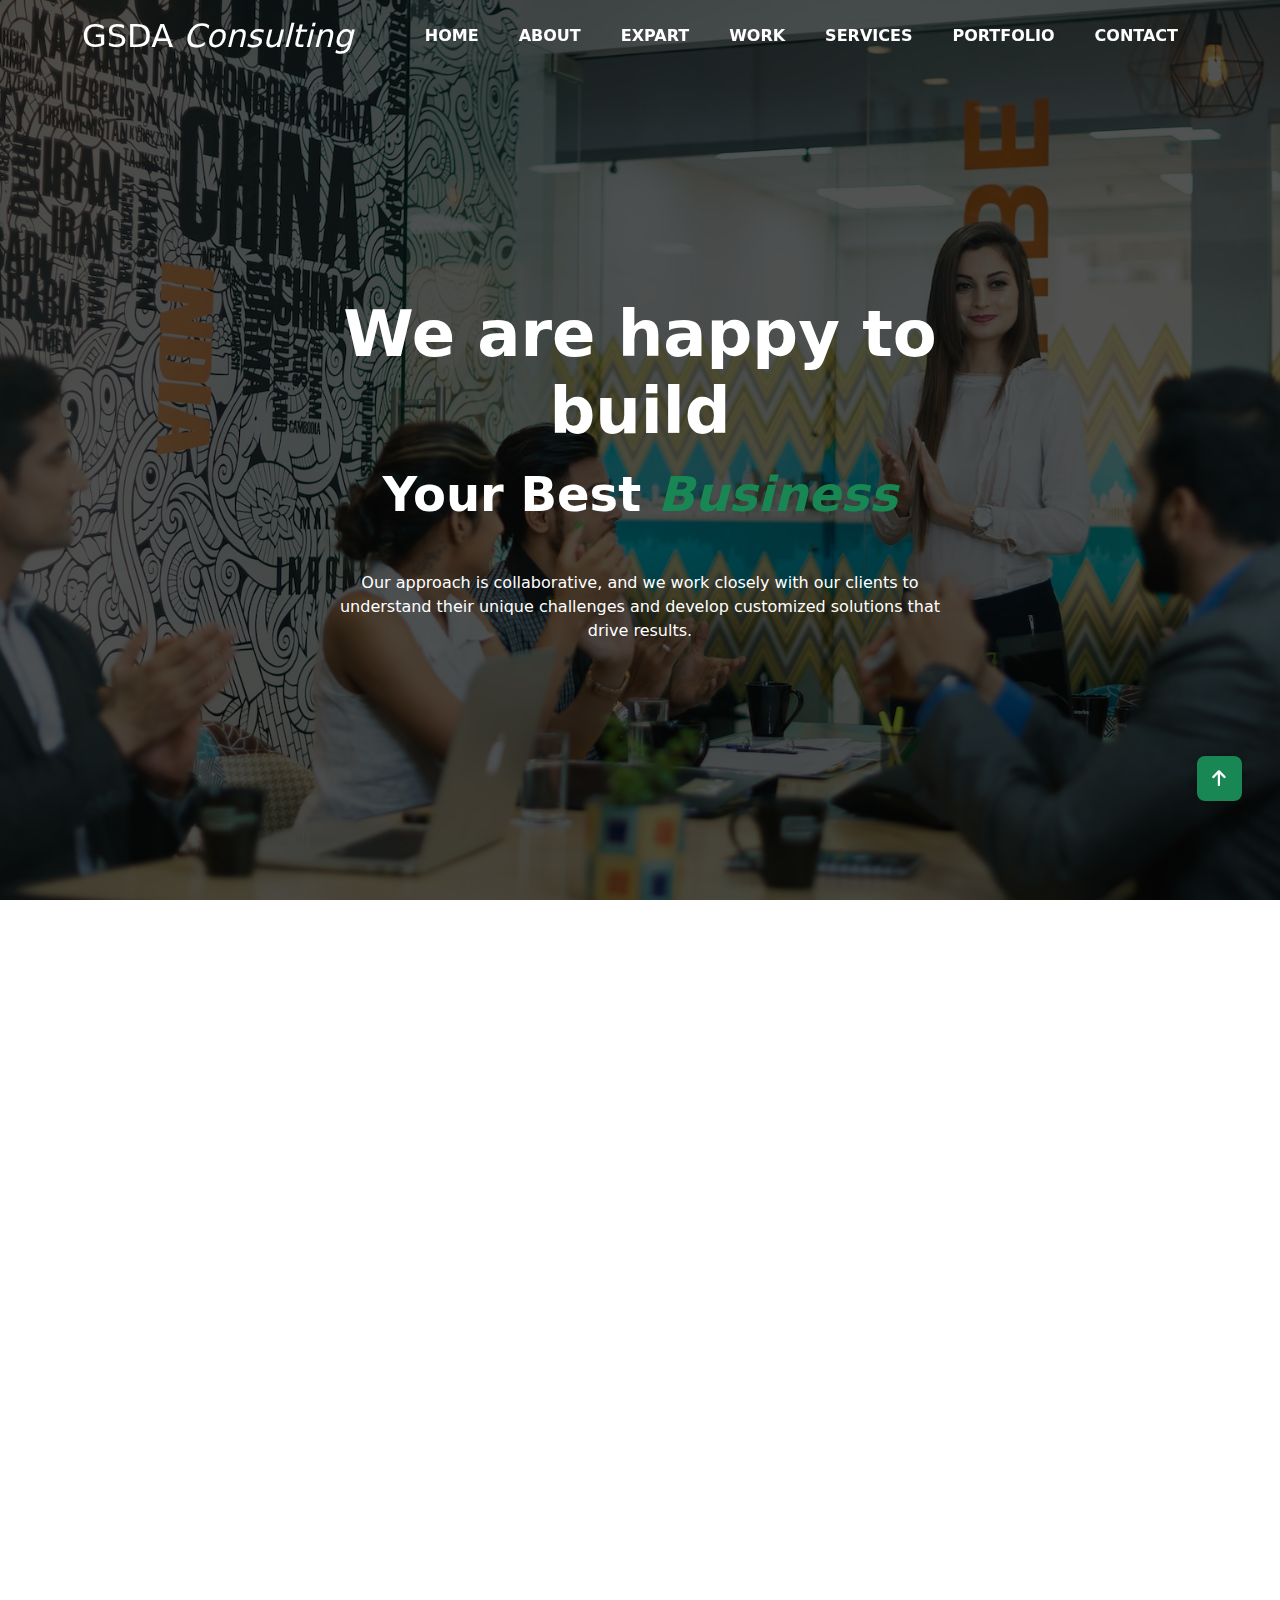
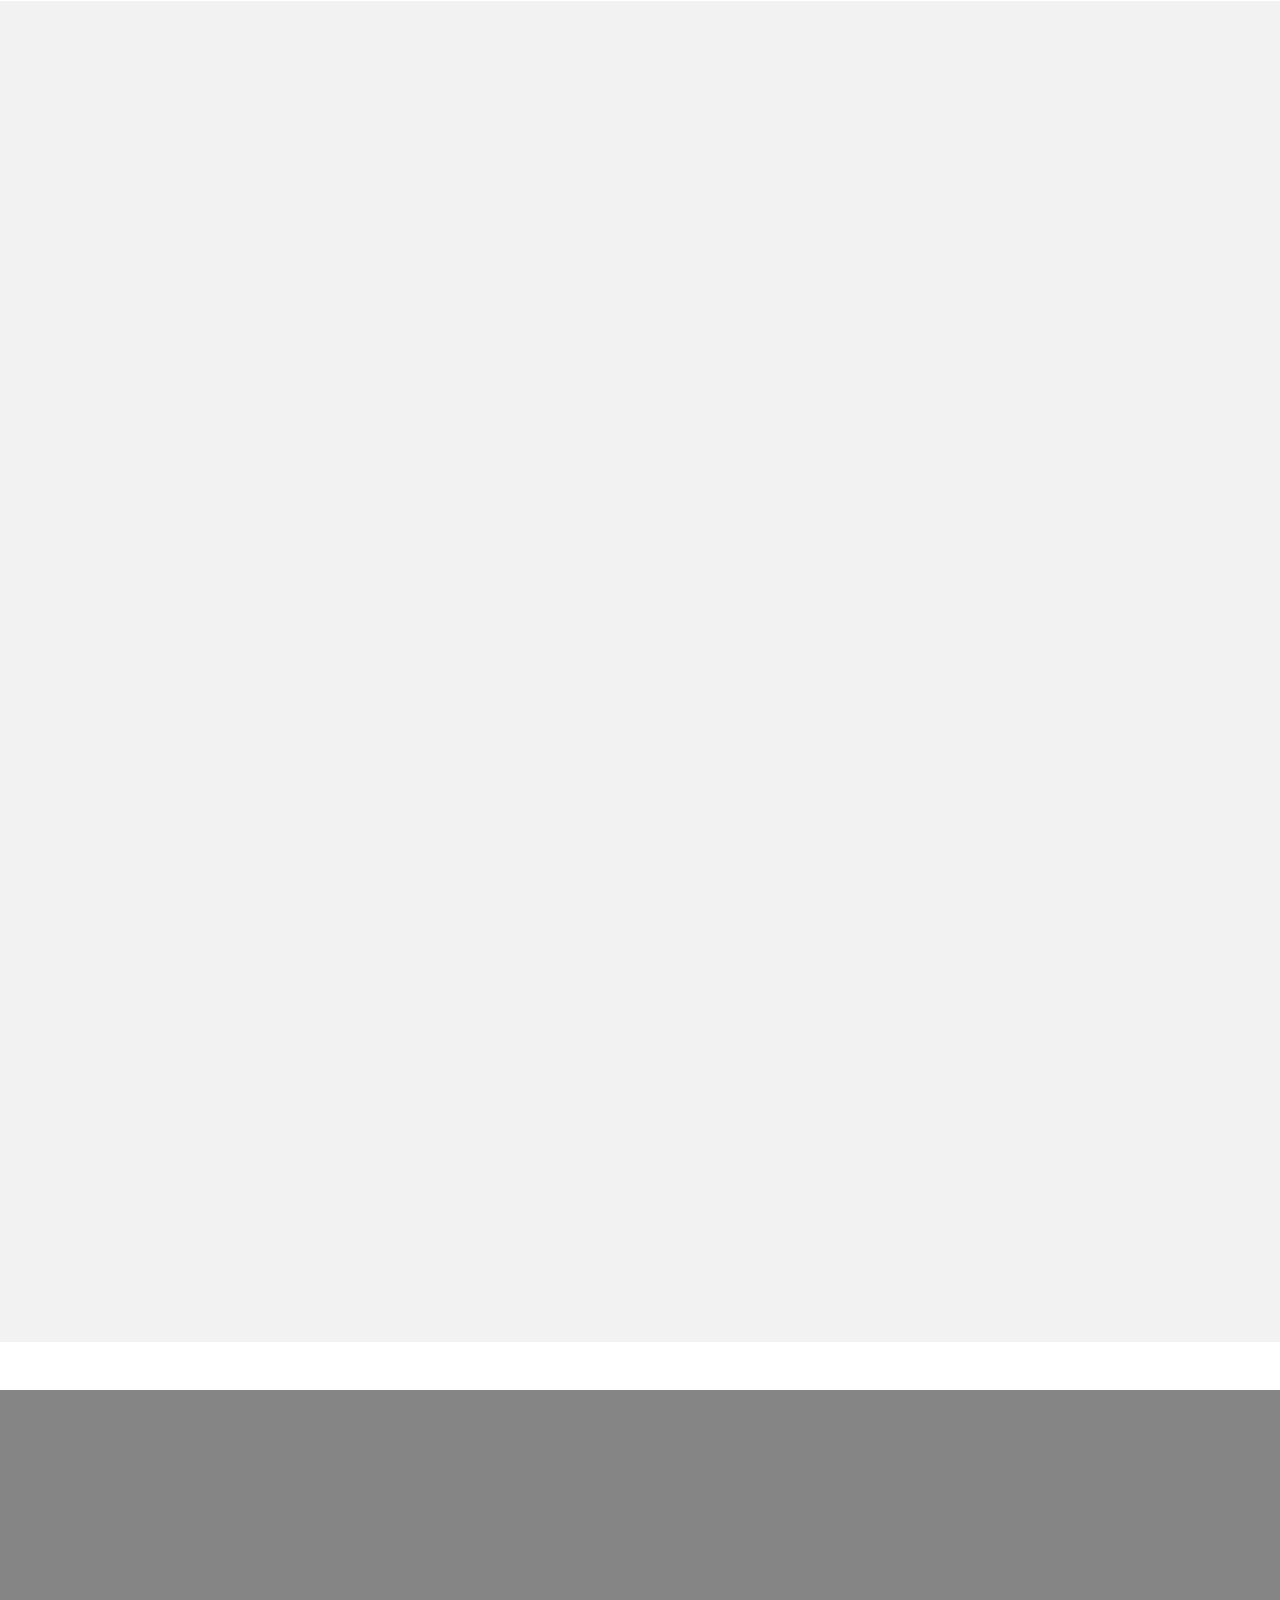
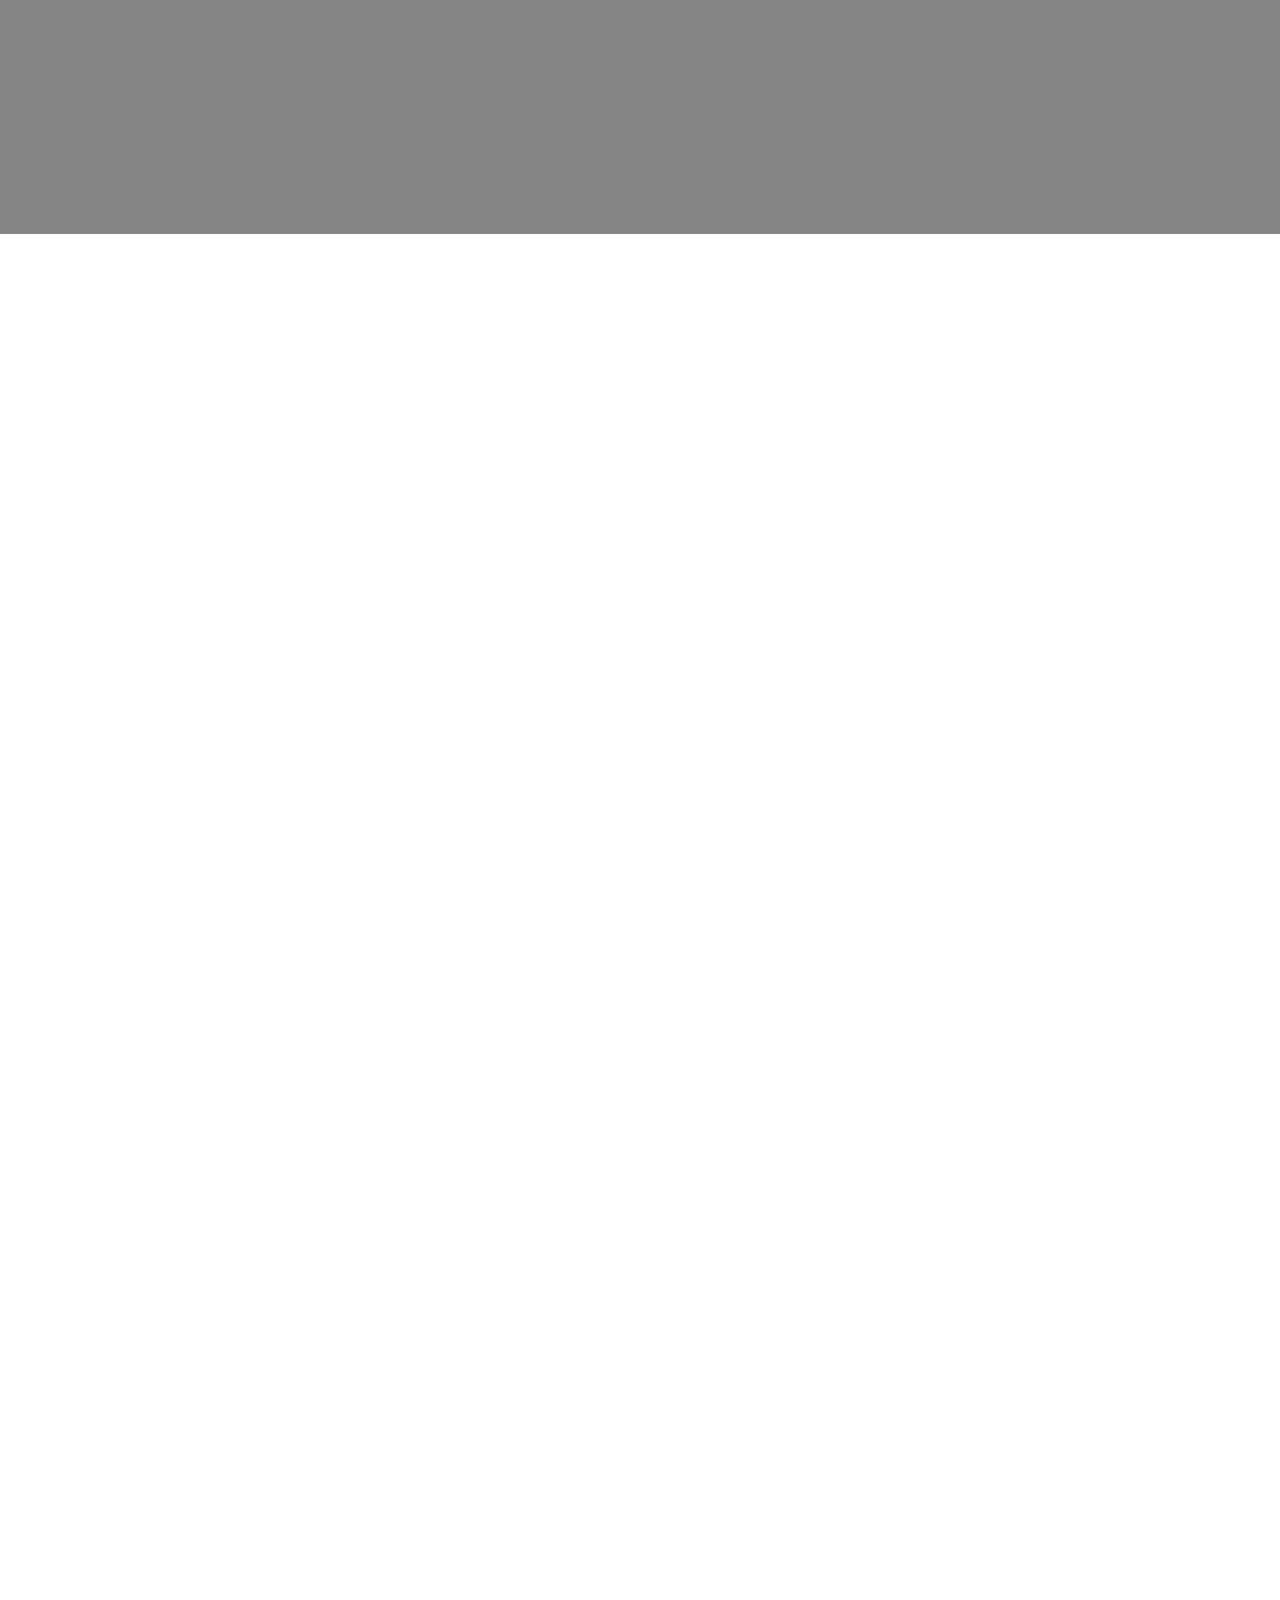
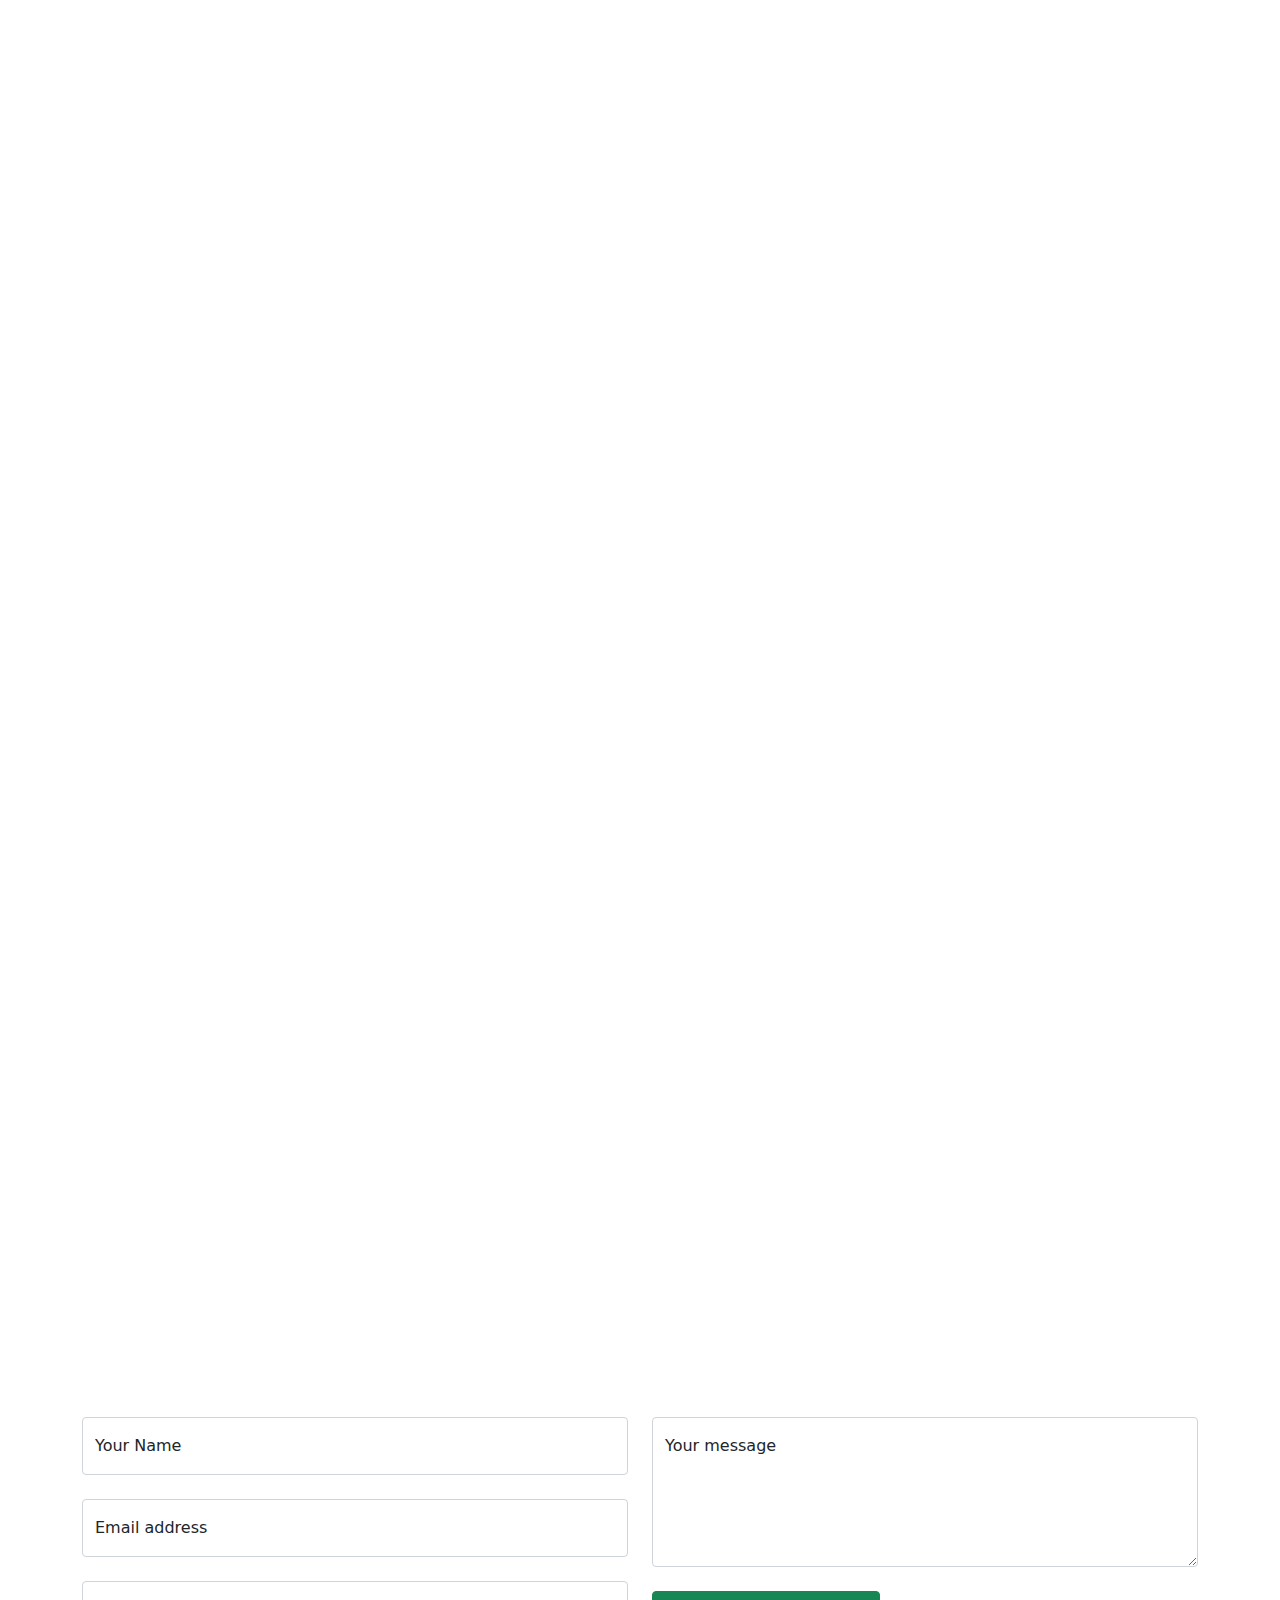
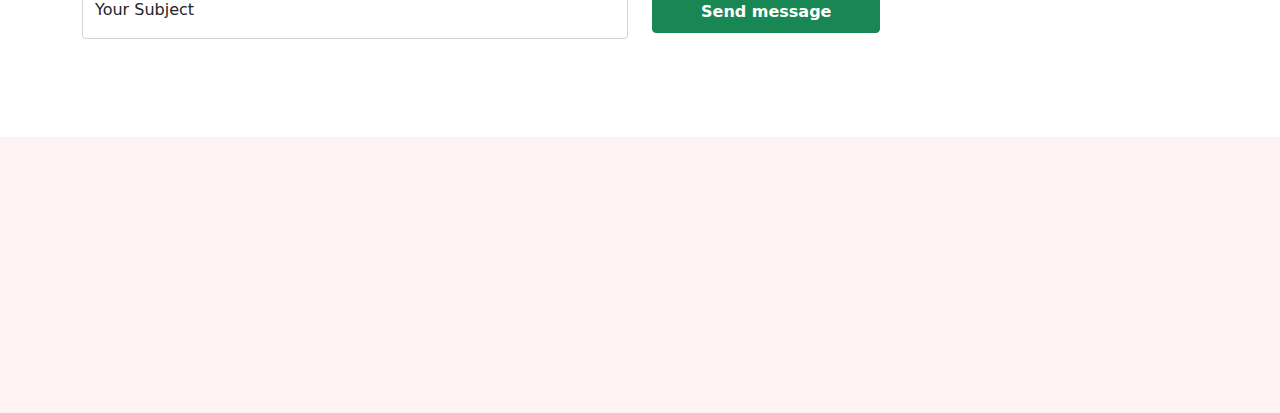
<file: index.html>
<!doctype html>
<html lang="en">

<head>
    <meta charset="utf-8">
    <meta name="viewport" content="width=device-width, initial-scale=1">
    <title>GSDA Consulting - Accueil</title>
    <link rel="icon" href="images/About.jpg">
    <link rel="stylesheet" href="https://cdnjs.cloudflare.com/ajax/libs/font-awesome/6.2.0/css/all.min.css">
    <link href="https://unpkg.com/aos@2.3.1/dist/aos.css" rel="stylesheet">
    <link rel="stylesheet" href="css/funchy.css">
    <link rel="stylesheet" href="css/bootstrap.min.css">
    <link rel="stylesheet" href="css/style.css">
</head>

<body>
    <!-- nav area start -->
    <nav class="navbar nav navbar-expand-lg fixed">
        <div class="container">
            <a class="navbar-brand" href="#">
                <span class="h2 ">GSDA <i class="h2">Consulting</i></span>
            </a> 
            <button class="navbar-toggler" type="button" data-bs-toggle="collapse" data-bs-target="#navbarSupportedContent" aria-controls="navbarSupportedContent" aria-expanded="false" aria-label="Toggle navigation">
                <span class=""> <i class="fa-solid fa-bars"></i> </span>
            </button>
            <div class="collapse navbar-collapse my-2" id="navbarSupportedContent">
                <ul class="navbar-nav ms-auto mb-2 mb-auto">
                    <li class="nav-item">
                        <a class="nav-link" href="#home">Home</a>
                    </li>
                    <li class="nav-item">
                        <a class="nav-link" href="./about-us.html">About</a>
                    </li>
                    <li class="nav-item">
                        <a class="nav-link" href="#expart">Expart</a>
                    </li>
                    <li class="nav-item">
                        <a class="nav-link" href="#work">Work</a>
                    </li>
                    <li class="nav-item">
                        <a class="nav-link" href="#">Services</a>
                    </li>
                    <li class="nav-item">
                        <a class="nav-link" href="#portfolio">Portfolio</a>

                    </li>
                    <li class="nav-item">
                        <a class="nav-link" href="#contact">Contact</a>
                    </li>
                </ul>
            </div>
        </div>
    </nav>
    <!-- nav area end -->
     
    <!-- header area start -->
    <section class="header" id="home">
        <div class="container my-5 py-5">
            <div class="row">
                <div class="col-lg-7 mx-auto text-center">
                    <div data-aos="zoom-in">
                        <p class="display-3 fw-bold text-white"> We are happy to build  </p>
                        <p class="display-5 fw-bold text-white"> Your Best <i class="text-success">Business</i></p>
                    </div>
                    <p class="text-white my-5">Our approach is collaborative, and we work closely with our clients to understand their unique challenges and develop customized solutions that drive results. </p>
                    
                </div>
            </div>
        </div>
    </section>
    <!-- header area end -->
   
    <!-- about area start -->
    <section class="about" id="about">
        <div class="container my-5 py-5 ">
            <div class="row">
                <div class="col-lg-6 text-start">
                    <div data-aos="flip-left" data-aos-easing="ease-out-cubic" data-aos-duration="2000">
                       
                        <p class="h1 text-center">ABOUT US</p>
                        <hr class="hr-one">
                      
                        <p class="lh-lg mt-4">GSDA is a consulting firm dedicated to helping businesses and organizations succeed. 
                        </p>
                        <p class="lh-lg mt-4">Our team of experts brings a wealth of experience and knowledge in a variety of fields, including contracting, legal services, agriculture, digital transformation, and shipping.</p>
                        <p class="lh-lg mt-4">We are committed to delivering high-quality consulting services that are tailored to the specific needs and goals of our clients.</p>
                        
                        
                        
                         <a href="./about-us.html"><p class="h3 fw-bold btn btn-success btn-one px-5 py-2 my-5">Read More</p></a>
                    </div>
                </div>
                <div class="col-lg-6 text-center">
                    <div data-aos="flip-left">
                        <img src="images/About.jpg" class="img-fluid rounded " alt="">
                    </div>
                </div>
            </div>
        </div>
    </section>
    <!-- about area end -->
    <!-- blog area start -->
    <section class="blog" id="expart">
        <div class="container my-5 py-5">
            <div class="row my-5">
                <div class="col-lg-6 mx-auto text-center">
                    <div data-aos="zoom-in">
                        <p class="h1">OUR EXPART TEAM</p>
                        <hr class="hr-one m-0 mx-auto">
                        <p class="my-3">We have a team of highly skilled and experienced consultants who specialize in a variety of fields : </p>
                    </div>
                </div>
            </div>
            <div class="row g-5">
                <div class="col-lg-4">
                    <div data-aos="fade-right">
                        <div class="t-card text-center">
                            <div class="img-box">
                                <img src="images/blog1.jpg" class="img-fluid" alt="">
                            </div>
                            <p class="my-3 px-3">Legal consulting services provide clients with expert advice and guidance on a wide range of legal issues.  </p>
                            <p class="h3">Legal Consulting</p>
                            <p class="h3 fw-bold btn btn-success btn-one btn-style px-5 py-2 my-4">Read More ></p>
                        </div>
                    </div>
                </div>
                <div class="col-lg-4">
                    <div data-aos="zoom-in">
                        <div class="t-card text-center">
                            <div class="img-box">
                                <img src="images/blog2.jpg" class="img-fluid" alt="">
                            </div>
                            <p class="my-3 px-3">Contracts team is well-versed in drafting and reviewing contracts to ensure they are legally binding and protect our clients' interests.</p>
                            <p class="h3">Contracting</p>
                            <p class="h3 fw-bold btn btn-success btn-one btn-style px-5 py-2 my-4">Read More ></p>
                        </div>
                    </div>
                </div>
                <div class="col-lg-4">
                    <div data-aos="fade-left">
                        <div class="t-card text-center">
                            <div class="img-box">
                                <img src="images/blog3.jpg" class="img-fluid" alt="">
                            </div>
                            <p class="my-3 px-3">griculture research team conducts thorough research and analysis to provide clients with valuable insights</p>
                            <p class="h3">Agriculture Research</p>
                            <p class="h3 fw-bold btn btn-success btn-one btn-style px-5 py-2 my-4">Read More ></p>
                        </div>
                    </div>
                </div>

                <div class="col-lg-4">
                    <div data-aos="fade-right">
                        <div class="t-card text-center">
                            <div class="img-box">
                                <img src="images/blog4.jpg" class="img-fluid" alt="">
                            </div>
                            <p class="my-3 px-3">Data visualization team uses cutting-edge technology to create visually appealing and easy-to-understand data reports, making it easier for clients</p>
                            <p class="h3">DataVisualization</p>
                            <p class="h3 fw-bold btn btn-success btn-one btn-style px-5 py-2 my-4">Read More ></p>
                        </div>
                    </div>
                </div>

            </div>
        </div>
    </section>
    <!-- blog area end -->


    <!-- servise area start -->
    <section class="servise py-4">
        <div class="container my-5 py-5">
            <div data-aos="zoom-in">
                <div class="row">

                    <div class="col-lg-3 text-center">
                        <div class="border-one">
                            <p class="h4 text-white fw-bold">Cases Completed </p>
                            <p class="h1 text-white">90 <span class="text-success fw-bold">%</span></p>
                        </div>
                    </div>
                    <div class="col-lg-3 text-center">
                        <div class="border-one">
                            <p class="h4 text-white fw-bold">Consultants</p>
                            <p class="h1 text-white">49 <span class="text-success fw-bold">%</span></p>
                        </div>
                    </div>
                    <div class="col-lg-3 text-center">
                        <div class="border-one">
                            <p class="h4 text-white fw-bold">Awards Winning </p>
                            <p class="h1 text-white">70 <span class="text-success fw-bold">%</span></p>
                        </div>
                    </div>
                    <div class="col-lg-3 text-center">
                        <div class="border-one">
                            <p class="h4 text-white fw-bold">Satisfied Customers </p>
                            <p class="h1 text-white">25 <span class="text-success fw-bold">%</span></p>
                        </div>
                    </div>
                </div>
            </div>
        </div>
    </section>
    <section class="servises" id="services">
        <div class="container my-5 py-5">
            <div class="row">
                <div class="col-lg-8 text-center mx-auto">
                    <div data-aos="zoom-in">
                        
                        <p class="h1">OUR SERVISES</p>
                        <hr class="hr-one m-0 mx-auto">
                        <p class="my-3"> Our team of experienced consultants is dedicated to providing personalized and professional service to each of our clients, proven track record of delivering successful results for our clients .</p>
                    </div>
                </div>
            </div>
            <div class="row my-5">
                <div class="col-lg-6">
                    <div data-aos="zoom-in-left">
                        <img src="images/funchy4.jpg" class="img-fluid rounded shadow-lg" alt="">
                    </div>
                </div>
                <div class="col-lg-6 px-5">
                    <div data-aos="zoom-in">
                        <p class="h3 my-5 text-success">Legal Consulting</p>
                        <div class="d-flex align-items-center">
                            <div class="flex-shrink-0">
                                <i class="fa-solid icons fa-address-card"></i>
                            </div>
                            <div class="flex-grow-1 ms-3">
                                <p class="h6 text-secondary">Lorem ipsum dolor sit amet, consectetur adipisicing elit. Maxime atque ipsa rem aliquam quasi vitae.</p>
                            </div>
                        </div>
                        <div class="d-flex align-items-center">
                            <div class="flex-shrink-0">
                                <i class="fa-brands icons mt-5 fa-twitter"></i>
                            </div>
                            <div class="flex-grow-1 ms-3">
                                <p class="h6 text-secondary mt-5">Lorem ipsum dolor sit amet, consectetur adipisicing elit. Maxime atque ipsa rem aliquam quasi vitae.</p>
                            </div>
                        </div>
                        <div class="d-flex align-items-center">
                            <div class="flex-shrink-0">
                                <i class="fa-brands icons mt-5 fa-waze"></i>
                            </div>
                            <div class="flex-grow-1 ms-3">
                                <p class="h6 text-secondary mt-5">Lorem ipsum dolor sit amet, consectetur adipisicing elit. Maxime atque ipsa rem aliquam quasi vitae.</p>
                            </div>
                        </div>
                    </div>
                </div>
            </div>
            <div class="row my-5 py-5">
                <div class="col-lg-6 px-5">
                    <div data-aos="zoom-in">
                        <p class="h3 my-5 text-success">Contracting</p>
                        <div class="d-flex align-items-center">
                            <div class="flex-shrink-0">
                                <i class="fa-solid icons fa-address-card"></i>
                            </div>
                            <div class="flex-grow-1 ms-3">
                                <p class="h6 text-secondary">Lorem ipsum dolor sit amet, consectetur adipisicing elit. Maxime atque ipsa rem aliquam quasi vitae.</p>
                            </div>
                        </div>
                        <div class="d-flex align-items-center">
                            <div class="flex-shrink-0">
                                <i class="fa-brands icons mt-5 fa-twitter"></i>
                            </div>
                            <div class="flex-grow-1 ms-3">
                                <p class="h6 text-secondary mt-5">Lorem ipsum dolor sit amet, consectetur adipisicing elit. Maxime atque ipsa rem aliquam quasi vitae.</p>
                            </div>
                        </div>
                        <div class="d-flex align-items-center">
                            <div class="flex-shrink-0">
                                <i class="fa-brands icons mt-5 fa-waze"></i>
                            </div>
                            <div class="flex-grow-1 ms-3">
                                <p class="h6 text-secondary mt-5">Lorem ipsum dolor sit amet, consectetur adipisicing elit. Maxime atque ipsa rem aliquam quasi vitae.</p>
                            </div>
                        </div>
                    </div>
                </div>
                <div class="col-lg-6">
                    <div data-aos="zoom-in-left">
                        <img src="images/Serv-2.jpg" class="img-fluid rounded shadow-lg" alt="">
                    </div>
                </div>
            </div>
            <div class="row mt-5 py-5">
                <div class="col-lg-6">
                    <div data-aos="zoom-in-left">
                        <img src="images/Serv-1.jpg" class="img-fluid rounded shadow-lg" alt="">
                    </div>
                </div>
                <div class="col-lg-6 px-5">
                    <div data-aos="zoom-in">
                        <p class="h3 my-5 text-success">Agriculture Research</p>
                        <div class="d-flex align-items-center">
                            <div class="flex-shrink-0">
                                <i class="fa-solid icons fa-address-card"></i>
                            </div>
                            <div class="flex-grow-1 ms-3">
                                <p class="h6 text-secondary">Lorem ipsum dolor sit amet, consectetur adipisicing elit. Maxime atque ipsa rem aliquam quasi vitae.</p>
                            </div>
                        </div>
                        <div class="d-flex align-items-center">
                            <div class="flex-shrink-0">
                                <i class="fa-brands icons mt-5 fa-twitter"></i>
                            </div>
                            <div class="flex-grow-1 ms-3">
                                <p class="h6 text-secondary mt-5">Lorem ipsum dolor sit amet, consectetur adipisicing elit. Maxime atque ipsa rem aliquam quasi vitae.</p>
                            </div>
                        </div>
                        <div class="d-flex align-items-center">
                            <div class="flex-shrink-0">
                                <i class="fa-brands icons mt-5 fa-waze"></i>
                            </div>
                            <div class="flex-grow-1 ms-3">
                                <p class="h6 text-secondary mt-5">Lorem ipsum dolor sit amet, consectetur adipisicing elit. Maxime atque ipsa rem aliquam quasi vitae.</p>
                            </div>
                        </div>
                    </div>
                </div>

            </div>
            <div class="row my-5 py-5">
                <div class="col-lg-6 px-5">
                    <div data-aos="zoom-in">
                        <p class="h3 my-5 text-success">Agriculture Research</p>
                        <div class="d-flex align-items-center">
                            <div class="flex-shrink-0">
                                <i class="fa-solid icons fa-address-card"></i>
                            </div>
                            <div class="flex-grow-1 ms-3">
                                <p class="h6 text-secondary">Lorem ipsum dolor sit amet, consectetur adipisicing elit. Maxime atque ipsa rem aliquam quasi vitae.</p>
                            </div>
                        </div>
                        <div class="d-flex align-items-center">
                            <div class="flex-shrink-0">
                                <i class="fa-brands icons mt-5 fa-twitter"></i>
                            </div>
                            <div class="flex-grow-1 ms-3">
                                <p class="h6 text-secondary mt-5">Lorem ipsum dolor sit amet, consectetur adipisicing elit. Maxime atque ipsa rem aliquam quasi vitae.</p>
                            </div>
                        </div>
                        <div class="d-flex align-items-center">
                            <div class="flex-shrink-0">
                                <i class="fa-brands icons mt-5 fa-waze"></i>
                            </div>
                            <div class="flex-grow-1 ms-3">
                                <p class="h6 text-secondary mt-5">Lorem ipsum dolor sit amet, consectetur adipisicing elit. Maxime atque ipsa rem aliquam quasi vitae.</p>
                            </div>
                        </div>
                    </div>
                </div>
                <div class="col-lg-6">
                    <div data-aos="zoom-in-left">
                        <img src="images/Serv-2.jpg" class="img-fluid rounded shadow-lg" alt="">
                    </div>
                </div>
            </div>
        </div>
    </section>
    <!-- servise area end -->

    <!-- contact area start -->
    <section class="contact" id="contact">
        <div class="container mb-5 py-5">
            <div class="row">
                <div class="col-lg-8 text-center mx-auto">
                    <div data-aos="zoom-in">
                       
                        <p class="h1">CONTACT US</p>
                        <hr class="hr-one m-0 mx-auto">
                        <p class="my-3">Lorem ipsum dolor sit amet, consectetur adipisicing elit. Ipsam, error! Vel deleniti nemo qui consequatur.</p>
                    </div>
                </div>
            </div>
             
            
            <form class="contact-form wow fadeInLeft" id="reused_form" action="POST">
                <div class="row my-form">
                    <div class="col-lg-6">
                        <div class="form-floating mt-4">
                            <input name="name" id="name" type="text" class="form-control" placeholder="Your Name*" required="">
                            <label for="name">Your Name</label>
                        </div>
                        <div class="form-floating mt-4">
                            <input name="email" id="email" type="email" class="form-control" placeholder="Your Email*" required="">
                            <label for="email">Email address</label>
                        </div>
                        <div class="form-floating mt-4">
                            <input type="text" class="form-control" name="subject" id="subject" placeholder="Your Subject.." required="">
                            <label for="subject">Your Subject</label>
                        </div>
                    </div>
                    <div class="col-lg-6">
                        <div class="form-floating mt-4">
                            <textarea style="height: 150px" name="comments" id="comments" cols="20" rows="50" class="form-control" placeholder="Your message..."></textarea>
                            <label for="comments">Your message</label>
                        </div>
                        <div class="col-lg-6  mt-4">
                            <button type="submit" class="h2 fw-bold btn btn-success btn-one px-5 py-2"> Send message</button>
                        </div>
                    </div>
                     
                </div> 
                 
            </form>
        </div>
    </section>
    <!-- contact atra end -->


    <!-- footer area start -->
    <section class="footer">
        <div class="container mt-5 pt-5">
            <div data-aos="zoom-in">
                <div class="row">
                    <div class="col-lg-5">
                        <a class="navbar-brand" href="#">
                            <span class="h2 fw-bold text-dark">GSDA <i class="h2">Consulting</i></span>
                        </a>
                        <p class="h6">Lorem ipsum dolor sit amet, consectetur adipisicing elit. Temporibus, laborum, sint! Laborum, temporibus a sit!</p>
                        <div class="icon-one my-4">
                            <i class="fa-brands m-0 ic-one fa-facebook"></i>
                            <i class="fa-brands ic-one fa-twitter"></i>
                            <i class="fa-brands ic-one fa-discord"></i>
                            <i class="fa-brands ic-one fa-instagram"></i>
                        </div>
                    </div>
    
                    <hr>
                    
                    <div class="col-lg-12 text-center">
                        <p class="">All Rights Reserved © 2023 GSDA Consulting  </p>
                    </div>
                </div>


            </div>
        </div>
    </section>
    <!-- footer area end -->

    <!---->
    <div class="go-top active">
        <i class="fa-sharp fa-solid fa-arrow-up"></i>
    </div>
    <!---->
    <script src="https://cdn.jsdelivr.net/npm/bootstrap@5.2.1/dist/js/bootstrap.bundle.min.js" integrity="sha384-u1OknCvxWvY5kfmNBILK2hRnQC3Pr17a+RTT6rIHI7NnikvbZlHgTPOOmMi466C8" crossorigin="anonymous"></script>
    <script src="js/jquery-3.6.1.min.js"></script>

    <script src="js/funchy.js"></script>
    <script src="https://unpkg.com/aos@2.3.1/dist/aos.js"></script>
    <script src="js/script.js"></script>
    <script>
        AOS.init();
    </script>


</body>
</html>
</file>
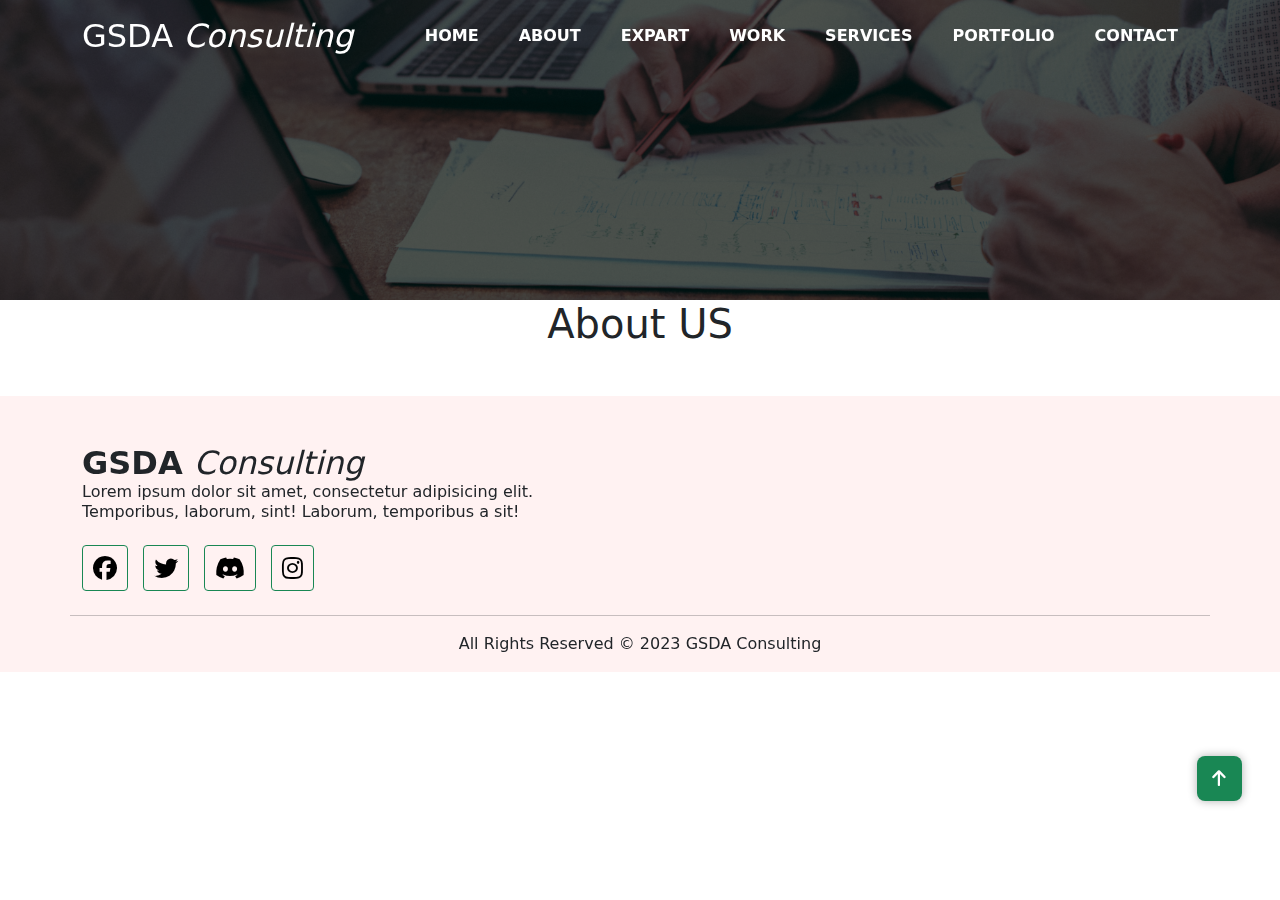
<file: about-us.html>
<!DOCTYPE html>
<html lang="en">
  <head>
    <meta charset="utf-8" />
    <meta name="viewport" content="width=device-width, initial-scale=1" />
    <title>GSDA Consulting - Accueil</title>
    <link rel="icon" href="images/About.jpg" />
    <link
      rel="stylesheet"
      href="https://cdnjs.cloudflare.com/ajax/libs/font-awesome/6.2.0/css/all.min.css"
    />
    <link href="https://unpkg.com/aos@2.3.1/dist/aos.css" rel="stylesheet" />
    <link rel="stylesheet" href="css/funchy.css" />
    <link rel="stylesheet" href="css/bootstrap.min.css" />
    <link rel="stylesheet" href="css/style.css" />
  </head>
  <body>
    <!-- nav area start -->
    <nav class="navbar nav navbar-expand-lg fixed">
      <div class="container">
        <a class="navbar-brand" href="#">
          <span class="h2">GSDA <i class="h2">Consulting</i></span>
        </a>
        <button
          class="navbar-toggler"
          type="button"
          data-bs-toggle="collapse"
          data-bs-target="#navbarSupportedContent"
          aria-controls="navbarSupportedContent"
          aria-expanded="false"
          aria-label="Toggle navigation"
        >
          <span class=""> <i class="fa-solid fa-bars"></i> </span>
        </button>
        <div class="collapse navbar-collapse my-2" id="navbarSupportedContent">
          <ul class="navbar-nav ms-auto mb-2 mb-auto">
            <li class="nav-item">
              <a class="nav-link" href="#home">Home</a>
            </li>
            <li class="nav-item">
              <a class="nav-link" href="#about">About</a>
            </li>
            <li class="nav-item">
              <a class="nav-link" href="#expart">Expart</a>
            </li>
            <li class="nav-item">
              <a class="nav-link" href="#work">Work</a>
            </li>
            <li class="nav-item">
              <a class="nav-link" href="#">Services</a>
            </li>
            <li class="nav-item">
              <a class="nav-link" href="#portfolio">Portfolio</a>
            </li>
            <li class="nav-item">
              <a class="nav-link" href="#contact">Contact</a>
            </li>
          </ul>
        </div>
      </div>
    </nav>
    <!-- nav area end -->

    <!-- header area start -->
    <section class="header header-aboutus" id="home"></section>
    <!-- header area end -->
    <h1 class="text-center">About US</h1>

    <!-- footer area start -->
    <section class="footer">
      <div class="container mt-5 pt-5">
        <div data-aos="zoom-in">
          <div class="row">
            <div class="col-lg-5">
              <a class="navbar-brand" href="#">
                <span class="h2 fw-bold text-dark"
                  >GSDA <i class="h2">Consulting</i></span
                >
              </a>
              <p class="h6">
                Lorem ipsum dolor sit amet, consectetur adipisicing elit.
                Temporibus, laborum, sint! Laborum, temporibus a sit!
              </p>
              <div class="icon-one my-4">
                <i class="fa-brands m-0 ic-one fa-facebook"></i>
                <i class="fa-brands ic-one fa-twitter"></i>
                <i class="fa-brands ic-one fa-discord"></i>
                <i class="fa-brands ic-one fa-instagram"></i>
              </div>
            </div>

            <hr />

            <div class="col-lg-12 text-center">
              <p class="">All Rights Reserved © 2023 GSDA Consulting</p>
            </div>
          </div>
        </div>
      </div>
    </section>
    <!-- footer area end -->

    <!---->
    <div class="go-top active">
      <i class="fa-sharp fa-solid fa-arrow-up"></i>
    </div>
    <!---->
    <script
      src="https://cdn.jsdelivr.net/npm/bootstrap@5.2.1/dist/js/bootstrap.bundle.min.js"
      integrity="sha384-u1OknCvxWvY5kfmNBILK2hRnQC3Pr17a+RTT6rIHI7NnikvbZlHgTPOOmMi466C8"
      crossorigin="anonymous"
    ></script>
    <script src="js/jquery-3.6.1.min.js"></script>

    <script src="js/funchy.js"></script>
    <script src="https://unpkg.com/aos@2.3.1/dist/aos.js"></script>
    <script src="js/script.js"></script>
    <script>
      AOS.init();
    </script>
  </body>
</html>
</file>
<file: css/funchy.css>
.carousel{position:relative;box-sizing:border-box}.carousel *,.carousel *:before,.carousel *:after{box-sizing:inherit}.carousel.is-draggable{cursor:move;cursor:grab}.carousel.is-dragging{cursor:move;cursor:grabbing}.carousel__viewport{position:relative;overflow:hidden;max-width:100%;max-height:100%}.carousel__track{display:flex}.carousel__slide{flex:0 0 auto;width:var(--carousel-slide-width, 60%);max-width:100%;padding:1rem;position:relative;overflow-x:hidden;overflow-y:auto;overscroll-behavior:contain}.has-dots{margin-bottom:calc(0.5rem + 22px)}.carousel__dots{margin:0 auto;padding:0;position:absolute;top:calc(100% + 0.5rem);left:0;right:0;display:flex;justify-content:center;list-style:none;user-select:none}.carousel__dots .carousel__dot{margin:0;padding:0;display:block;position:relative;width:22px;height:22px;cursor:pointer}.carousel__dots .carousel__dot:after{content:"";width:8px;height:8px;border-radius:50%;position:absolute;top:50%;left:50%;transform:translate(-50%, -50%);background-color:currentColor;opacity:.25;transition:opacity .15s ease-in-out}.carousel__dots .carousel__dot.is-selected:after{opacity:1}.carousel__button{width:var(--carousel-button-width, 48px);height:var(--carousel-button-height, 48px);padding:0;border:0;display:flex;justify-content:center;align-items:center;pointer-events:all;cursor:pointer;color:var(--carousel-button-color, currentColor);background:var(--carousel-button-bg, transparent);border-radius:var(--carousel-button-border-radius, 50%);box-shadow:var(--carousel-button-shadow, none);transition:opacity .15s ease}.carousel__button.is-prev,.carousel__button.is-next{position:absolute;top:50%;transform:translateY(-50%)}.carousel__button.is-prev{left:10px}.carousel__button.is-next{right:10px}.carousel__button[disabled]{cursor:default;opacity:.3}.carousel__button svg{width:var(--carousel-button-svg-width, 50%);height:var(--carousel-button-svg-height, 50%);fill:none;stroke:currentColor;stroke-width:var(--carousel-button-svg-stroke-width, 1.5);stroke-linejoin:bevel;stroke-linecap:round;filter:var(--carousel-button-svg-filter, none);pointer-events:none}html.with-fancybox{scroll-behavior:auto}body.compensate-for-scrollbar{overflow:hidden !important;touch-action:none}.fancybox__container{position:fixed;top:0;left:0;bottom:0;right:0;direction:ltr;margin:0;padding:env(safe-area-inset-top, 0px) env(safe-area-inset-right, 0px) env(safe-area-inset-bottom, 0px) env(safe-area-inset-left, 0px);box-sizing:border-box;display:flex;flex-direction:column;color:var(--fancybox-color, #fff);-webkit-tap-highlight-color:rgba(0,0,0,0);overflow:hidden;z-index:1050;outline:none;transform-origin:top left;--carousel-button-width: 48px;--carousel-button-height: 48px;--carousel-button-svg-width: 24px;--carousel-button-svg-height: 24px;--carousel-button-svg-stroke-width: 2.5;--carousel-button-svg-filter: drop-shadow(1px 1px 1px rgba(0, 0, 0, 0.4))}.fancybox__container *,.fancybox__container *::before,.fancybox__container *::after{box-sizing:inherit}.fancybox__container :focus{outline:none}body:not(.is-using-mouse) .fancybox__container :focus{box-shadow:0 0 0 1px #fff,0 0 0 2px var(--fancybox-accent-color, rgba(1, 210, 232, 0.94))}@media all and (min-width: 1024px){.fancybox__container{--carousel-button-width:48px;--carousel-button-height:48px;--carousel-button-svg-width:27px;--carousel-button-svg-height:27px}}.fancybox__backdrop{position:absolute;top:0;right:0;bottom:0;left:0;z-index:-1;background:var(--fancybox-bg, rgba(24, 24, 27, 0.92))}.fancybox__carousel{position:relative;flex:1 1 auto;min-height:0;height:100%;z-index:10}.fancybox__carousel.has-dots{margin-bottom:calc(0.5rem + 22px)}.fancybox__viewport{position:relative;width:100%;height:100%;overflow:visible;cursor:default}.fancybox__track{display:flex;height:100%}.fancybox__slide{flex:0 0 auto;width:100%;max-width:100%;margin:0;padding:48px 8px 8px 8px;position:relative;overscroll-behavior:contain;display:flex;flex-direction:column;outline:0;overflow:auto;--carousel-button-width: 36px;--carousel-button-height: 36px;--carousel-button-svg-width: 22px;--carousel-button-svg-height: 22px}.fancybox__slide::before,.fancybox__slide::after{content:"";flex:0 0 0;margin:auto}@media all and (min-width: 1024px){.fancybox__slide{padding:64px 100px}}.fancybox__content{margin:0 env(safe-area-inset-right, 0px) 0 env(safe-area-inset-left, 0px);padding:36px;color:var(--fancybox-content-color, #374151);background:var(--fancybox-content-bg, #fff);position:relative;align-self:center;display:flex;flex-direction:column;z-index:20}.fancybox__content :focus:not(.carousel__button.is-close){outline:thin dotted;box-shadow:none}.fancybox__caption{align-self:center;max-width:100%;margin:0;padding:1rem 0 0 0;line-height:1.375;color:var(--fancybox-color, currentColor);visibility:visible;cursor:auto;flex-shrink:0;overflow-wrap:anywhere}.is-loading .fancybox__caption{visibility:hidden}.fancybox__container>.carousel__dots{top:100%;color:var(--fancybox-color, #fff)}.fancybox__nav .carousel__button{z-index:40}.fancybox__nav .carousel__button.is-next{right:8px}@media all and (min-width: 1024px){.fancybox__nav .carousel__button.is-next{right:40px}}.fancybox__nav .carousel__button.is-prev{left:8px}@media all and (min-width: 1024px){.fancybox__nav .carousel__button.is-prev{left:40px}}.carousel__button.is-close{position:absolute;top:8px;right:8px;top:calc(env(safe-area-inset-top, 0px) + 8px);right:calc(env(safe-area-inset-right, 0px) + 8px);z-index:40}@media all and (min-width: 1024px){.carousel__button.is-close{right:40px}}.fancybox__content>.carousel__button.is-close{position:absolute;top:-40px;right:0;color:var(--fancybox-color, #fff)}.fancybox__no-click,.fancybox__no-click button{pointer-events:none}.fancybox__spinner{position:absolute;top:50%;left:50%;transform:translate(-50%, -50%);width:50px;height:50px;color:var(--fancybox-color, currentColor)}.fancybox__slide .fancybox__spinner{cursor:pointer;z-index:1053}.fancybox__spinner svg{animation:fancybox-rotate 2s linear infinite;transform-origin:center center;position:absolute;top:0;right:0;bottom:0;left:0;margin:auto;width:100%;height:100%}.fancybox__spinner svg circle{fill:none;stroke-width:2.75;stroke-miterlimit:10;stroke-dasharray:1,200;stroke-dashoffset:0;animation:fancybox-dash 1.5s ease-in-out infinite;stroke-linecap:round;stroke:currentColor}@keyframes fancybox-rotate{100%{transform:rotate(360deg)}}@keyframes fancybox-dash{0%{stroke-dasharray:1,200;stroke-dashoffset:0}50%{stroke-dasharray:89,200;stroke-dashoffset:-35px}100%{stroke-dasharray:89,200;stroke-dashoffset:-124px}}.fancybox__backdrop,.fancybox__caption,.fancybox__nav,.carousel__dots,.carousel__button.is-close{opacity:var(--fancybox-opacity, 1)}.fancybox__container.is-animated[aria-hidden=false] .fancybox__backdrop,.fancybox__container.is-animated[aria-hidden=false] .fancybox__caption,.fancybox__container.is-animated[aria-hidden=false] .fancybox__nav,.fancybox__container.is-animated[aria-hidden=false] .carousel__dots,.fancybox__container.is-animated[aria-hidden=false] .carousel__button.is-close{animation:.15s ease backwards fancybox-fadeIn}.fancybox__container.is-animated.is-closing .fancybox__backdrop,.fancybox__container.is-animated.is-closing .fancybox__caption,.fancybox__container.is-animated.is-closing .fancybox__nav,.fancybox__container.is-animated.is-closing .carousel__dots,.fancybox__container.is-animated.is-closing .carousel__button.is-close{animation:.15s ease both fancybox-fadeOut}.fancybox-fadeIn{animation:.15s ease both fancybox-fadeIn}.fancybox-fadeOut{animation:.1s ease both fancybox-fadeOut}.fancybox-zoomInUp{animation:.2s ease both fancybox-zoomInUp}.fancybox-zoomOutDown{animation:.15s ease both fancybox-zoomOutDown}.fancybox-throwOutUp{animation:.15s ease both fancybox-throwOutUp}.fancybox-throwOutDown{animation:.15s ease both fancybox-throwOutDown}@keyframes fancybox-fadeIn{from{opacity:0}to{opacity:1}}@keyframes fancybox-fadeOut{to{opacity:0}}@keyframes fancybox-zoomInUp{from{transform:scale(0.97) translate3d(0, 16px, 0);opacity:0}to{transform:scale(1) translate3d(0, 0, 0);opacity:1}}@keyframes fancybox-zoomOutDown{to{transform:scale(0.97) translate3d(0, 16px, 0);opacity:0}}@keyframes fancybox-throwOutUp{to{transform:translate3d(0, -30%, 0);opacity:0}}@keyframes fancybox-throwOutDown{to{transform:translate3d(0, 30%, 0);opacity:0}}.fancybox__carousel .carousel__slide{scrollbar-width:thin;scrollbar-color:#ccc rgba(255,255,255,.1)}.fancybox__carousel .carousel__slide::-webkit-scrollbar{width:8px;height:8px}.fancybox__carousel .carousel__slide::-webkit-scrollbar-track{background-color:rgba(255,255,255,.1)}.fancybox__carousel .carousel__slide::-webkit-scrollbar-thumb{background-color:#ccc;border-radius:2px;box-shadow:inset 0 0 4px rgba(0,0,0,.2)}.fancybox__carousel.is-draggable .fancybox__slide,.fancybox__carousel.is-draggable .fancybox__slide .fancybox__content{cursor:move;cursor:grab}.fancybox__carousel.is-dragging .fancybox__slide,.fancybox__carousel.is-dragging .fancybox__slide .fancybox__content{cursor:move;cursor:grabbing}.fancybox__carousel .fancybox__slide .fancybox__content{cursor:auto}.fancybox__carousel .fancybox__slide.can-zoom_in .fancybox__content{cursor:zoom-in}.fancybox__carousel .fancybox__slide.can-zoom_out .fancybox__content{cursor:zoom-out}.fancybox__carousel .fancybox__slide.is-draggable .fancybox__content{cursor:move;cursor:grab}.fancybox__carousel .fancybox__slide.is-dragging .fancybox__content{cursor:move;cursor:grabbing}.fancybox__image{transform-origin:0 0;user-select:none;transition:none}.has-image .fancybox__content{padding:0;background:rgba(0,0,0,0);min-height:1px}.is-closing .has-image .fancybox__content{overflow:visible}.has-image[data-image-fit=contain]{overflow:visible;touch-action:none}.has-image[data-image-fit=contain] .fancybox__content{flex-direction:row;flex-wrap:wrap}.has-image[data-image-fit=contain] .fancybox__image{max-width:100%;max-height:100%;object-fit:contain}.has-image[data-image-fit=contain-w]{overflow-x:hidden;overflow-y:auto}.has-image[data-image-fit=contain-w] .fancybox__content{min-height:auto}.has-image[data-image-fit=contain-w] .fancybox__image{max-width:100%;height:auto}.has-image[data-image-fit=cover]{overflow:visible;touch-action:none}.has-image[data-image-fit=cover] .fancybox__content{width:100%;height:100%}.has-image[data-image-fit=cover] .fancybox__image{width:100%;height:100%;object-fit:cover}.fancybox__carousel .fancybox__slide.has-iframe .fancybox__content,.fancybox__carousel .fancybox__slide.has-map .fancybox__content,.fancybox__carousel .fancybox__slide.has-pdf .fancybox__content,.fancybox__carousel .fancybox__slide.has-video .fancybox__content,.fancybox__carousel .fancybox__slide.has-html5video .fancybox__content{max-width:100%;flex-shrink:1;min-height:1px;overflow:visible}.fancybox__carousel .fancybox__slide.has-iframe .fancybox__content,.fancybox__carousel .fancybox__slide.has-map .fancybox__content,.fancybox__carousel .fancybox__slide.has-pdf .fancybox__content{width:100%;height:80%}.fancybox__carousel .fancybox__slide.has-video .fancybox__content,.fancybox__carousel .fancybox__slide.has-html5video .fancybox__content{width:960px;height:540px;max-width:100%;max-height:100%}.fancybox__carousel .fancybox__slide.has-map .fancybox__content,.fancybox__carousel .fancybox__slide.has-pdf .fancybox__content,.fancybox__carousel .fancybox__slide.has-video .fancybox__content,.fancybox__carousel .fancybox__slide.has-html5video .fancybox__content{padding:0;background:rgba(24,24,27,.9);color:#fff}.fancybox__carousel .fancybox__slide.has-map .fancybox__content{background:#e5e3df}.fancybox__html5video,.fancybox__iframe{border:0;display:block;height:100%;width:100%;background:rgba(0,0,0,0)}.fancybox-placeholder{position:absolute;width:1px;height:1px;padding:0;margin:-1px;overflow:hidden;clip:rect(0, 0, 0, 0);white-space:nowrap;border-width:0}.fancybox__thumbs{flex:0 0 auto;position:relative;padding:0px 3px;opacity:var(--fancybox-opacity, 1)}.fancybox__container.is-animated[aria-hidden=false] .fancybox__thumbs{animation:.15s ease-in backwards fancybox-fadeIn}.fancybox__container.is-animated.is-closing .fancybox__thumbs{opacity:0}.fancybox__thumbs .carousel__slide{flex:0 0 auto;width:var(--fancybox-thumbs-width, 96px);margin:0;padding:8px 3px;box-sizing:content-box;display:flex;align-items:center;justify-content:center;overflow:visible;cursor:pointer}.fancybox__thumbs .carousel__slide .fancybox__thumb::after{content:"";position:absolute;top:0;left:0;right:0;bottom:0;border-width:5px;border-style:solid;border-color:var(--fancybox-accent-color, rgba(34, 213, 233, 0.96));opacity:0;transition:opacity .15s ease;border-radius:var(--fancybox-thumbs-border-radius, 4px)}.fancybox__thumbs .carousel__slide.is-nav-selected .fancybox__thumb::after{opacity:.92}.fancybox__thumbs .carousel__slide>*{pointer-events:none;user-select:none}.fancybox__thumb{position:relative;width:100%;padding-top:calc(100%/(var(--fancybox-thumbs-ratio, 1.5)));background-size:cover;background-position:center center;background-color:rgba(255,255,255,.1);background-repeat:no-repeat;border-radius:var(--fancybox-thumbs-border-radius, 4px)}.fancybox__toolbar{position:absolute;top:0;right:0;left:0;z-index:20;background:linear-gradient(to top, hsla(0deg, 0%, 0%, 0) 0%, hsla(0deg, 0%, 0%, 0.006) 8.1%, hsla(0deg, 0%, 0%, 0.021) 15.5%, hsla(0deg, 0%, 0%, 0.046) 22.5%, hsla(0deg, 0%, 0%, 0.077) 29%, hsla(0deg, 0%, 0%, 0.114) 35.3%, hsla(0deg, 0%, 0%, 0.155) 41.2%, hsla(0deg, 0%, 0%, 0.198) 47.1%, hsla(0deg, 0%, 0%, 0.242) 52.9%, hsla(0deg, 0%, 0%, 0.285) 58.8%, hsla(0deg, 0%, 0%, 0.326) 64.7%, hsla(0deg, 0%, 0%, 0.363) 71%, hsla(0deg, 0%, 0%, 0.394) 77.5%, hsla(0deg, 0%, 0%, 0.419) 84.5%, hsla(0deg, 0%, 0%, 0.434) 91.9%, hsla(0deg, 0%, 0%, 0.44) 100%);padding:0;touch-action:none;display:flex;justify-content:space-between;--carousel-button-svg-width: 20px;--carousel-button-svg-height: 20px;opacity:var(--fancybox-opacity, 1);text-shadow:var(--fancybox-toolbar-text-shadow, 1px 1px 1px rgba(0, 0, 0, 0.4))}@media all and (min-width: 1024px){.fancybox__toolbar{padding:8px}}.fancybox__container.is-animated[aria-hidden=false] .fancybox__toolbar{animation:.15s ease-in backwards fancybox-fadeIn}.fancybox__container.is-animated.is-closing .fancybox__toolbar{opacity:0}.fancybox__toolbar__items{display:flex}.fancybox__toolbar__items--left{margin-right:auto}.fancybox__toolbar__items--center{position:absolute;left:50%;transform:translateX(-50%)}.fancybox__toolbar__items--right{margin-left:auto}@media(max-width: 640px){.fancybox__toolbar__items--center:not(:last-child){display:none}}.fancybox__counter{min-width:72px;padding:0 10px;line-height:var(--carousel-button-height, 48px);text-align:center;font-size:17px;font-variant-numeric:tabular-nums;-webkit-font-smoothing:subpixel-antialiased}.fancybox__progress{background:var(--fancybox-accent-color, rgba(34, 213, 233, 0.96));height:3px;left:0;position:absolute;right:0;top:0;transform:scaleX(0);transform-origin:0;transition-property:transform;transition-timing-function:linear;z-index:30;user-select:none}.fancybox__container:fullscreen::backdrop{opacity:0}.fancybox__button--fullscreen g:nth-child(2){display:none}.fancybox__container:fullscreen .fancybox__button--fullscreen g:nth-child(1){display:none}.fancybox__container:fullscreen .fancybox__button--fullscreen g:nth-child(2){display:block}.fancybox__button--slideshow g:nth-child(2){display:none}.fancybox__container.has-slideshow .fancybox__button--slideshow g:nth-child(1){display:none}.fancybox__container.has-slideshow .fancybox__button--slideshow g:nth-child(2){display:block}
</file>
<file: css/style.css>
body {
  padding: 0;
  margin: 0;
  overflow-x: hidden;
}

a {
  text-decoration: none;
}

/* navber*/
.navbar {
  transition: all 0.4s ease-in-out;
  position: fixed;
  top: 0;
  left: 0;
  right: 0;
  width: 100%;
  z-index: 9;
}

.sticky {
  position: fixed;
  width: 100%;
  left: 0;
  top: 0;
  z-index: 9;
  border-top: 0;
  background-color: #fff !important;
  padding: 0px;
  border-bottom: none;
  box-shadow: 0 10px 30px -10px rgb(0 64 128 / 20%);
}

.navbar-brand {
  color: #fff;
}

.sticky .navbar-brand {
  color: #198754;
}

.navbar-brand .h4 {
  letter-spacing: 10px;
  display: block;
}

.navbar li.nav-item {
  padding: 0 12px;
}

.navbar a.nav-link {
  color: #fff;
  font-weight: 700;
  transition: all 0.2s;
  font-size: 16px;
  text-transform: uppercase;
}

.sticky a.nav-link {
  color: #212121;
}

.navbar a.nav-link:hover {
  color: #198754;
  transition: all 0.2s;
}

.navbar-nav {
  align-items: center;
}

a {
  color: #3c71fa;
}

.navbar-toggler {
  color: #fff;
}

.navbar-toggler:focus {
  box-shadow: none;
}

.sticky .navbar-toggler {
  color: #000;
}

/* navber*/

/* header */
.header {
  padding-top: 200px;
  padding-bottom: 100px;
  background: rgba(0, 0, 0, 0.68) url(../images/banner.jpg);
  background-blend-mode: overlay;
  background-position: center;
  background-size: cover;
  height: 100vh;
}
.header-aboutus {
  padding-top: 200px;
  padding-bottom: 100px;
  background: rgba(0, 0, 0, 0.68) url(../images/scott.jpg);
  background-blend-mode: overlay;
  background-position: center;
  background-size: cover;
  height: 20vh;
 
}

.btn-one {
  transition: all 0.5s;
}

.btn-one:hover {
  background-color: white;
  color: #198754;
  transform: translateY(-2px);
  transition: all 0.5s;
}

.hr-one {
  border: 0;
  border-bottom: solid 3px #198754;
  opacity: 1;
  margin: 0 auto;
  width: 50%;
}

.hr-two {
  border: 0;
  border-bottom: solid 2px #198754;
  width: 150px;
  text-align: center;
  margin: auto;
  opacity: 1;
}

/* header */

/*blog*/
.blog {
  background: rgba(0, 0, 0, 0.05);
}

.blog .t-card {
  border: solid 1px #ddd;
  border-radius: 6px;
  position: relative;
  margin: 10px;
  transition: all 0.3s;
  overflow: hidden;
  min-height: 320px;
}

.blog .t-card {
  border: solid 1px #ddd;
  border-radius: 6px;
  position: relative;
  margin: 10px;
  transition: all 0.3s;
  overflow: hidden;
  min-height: 320px;
}

.blog .t-card:hover {
  box-shadow: 0px 2px 10px rgba(0, 0, 0, 0.31);
  transition: all 0.3s;
}

.blog .t-card .img-box {
  overflow: hidden;
}

.blog .t-card img {
  border-top-left-radius: 6px;
  border-top-right-radius: 6px;
  position: relative;
  transition: 0.4s all ease-in-out;
  overflow: hidden;
  width: 100%;
}

.blog .t-card:hover img {
  transform: scale(1.1);
  transition: 0.4s all ease-in-out;
}

.blog .t-card .inner {
  align-items: center;
  margin-top: -40px;
  overflow: hidden;
}

.blog .t-card .inner img {
  width: 50px;
  height: 50px;
  border-radius: 50%;
  margin: auto;
  border: solid 3px #f4f4f4;
}

.blog .t-card .inner span {
  color: #8364e2;
  font-weight: 500;
}

.blog .fa-check-circle {
  color: #8364e2;
}

.blog .t-card a.main-url {
  color: #212121;
  width: 100%;
  height: 100%;
  left: 0;
  top: 0;
  position: absolute;
}

.blog .t-card a {
  color: #212121;
}

.btn-style:hover {
  background: white;
  color: #198754;
  border: solid 2px #198754;
}

/*blog*/
.work {
  cursor: pointer;
}

/*servise*/
.servise {
  background: rgba(0, 0, 0, 0.48) url(../images/bg3.jpg);
  background-attachment: fixed;
  background-blend-mode: overlay;
  background-position: center;
  background-size: cover;
}

.border-one {
  border: solid 1px rgba(39, 39, 39, 0.42);
  background: rgba(25, 135, 84, 0.3);
  border-radius: 4px;
  width: 100%;
  text-align: center;
  margin: auto;
  padding: 40px 20px;
  box-shadow: 1px 2px 10px rgba(0, 0, 0, 0.29);
}

.icons {
  font-size: 35px;
  padding: 5px 5px 5px 5px;
  background: white;
  color: black;
  border-radius: 5px;
  border: solid 1px rgba(0, 128, 0, 0.41);
  transition: all 0.5s;
}

.icons:hover {
  background: #198754;
  color: white;
  transform: translateY(-5px);
  transition: all 0.5s;
}

/*servise*/
/*portfolio*/
.icons-ss {
  font-size: 50px;
  padding: 25px 25px 25px 25px;
  border: 2px solid rgba(0, 128, 0, 0.22);
  border-radius: 50%;
  background: white;
  color: #198754;
  transition: all 0.5s;
}

.color-icon {
  color: rgba(242, 155, 16, 0.8);
}

.icons-ss:hover {
  background: #198754;
  color: white;
  transition: all 0.5s;
}

/*portfolio*/
/*footer*/
.footer {
  background: rgba(255, 0, 0, 0.05);
}

.ic-one {
  font-size: 24px;
  padding: 10px 10px 10px 10px;
  border-radius: 4px;
  border: 1px solid #198754;
  color: black;
  margin-left: 10px;
  transition: all 0.5s;
}

.ic-one:hover {
  background: #198754;
  color: white;
  transition: all 0.5s;
}

.ft-text {
  color: black;
  transition: all 0.5s;
}

.ft-text:hover {
  transform: translateX(8px);
  transition: all 0.5s;
  color: #198754;
}

/*footer*/

.go-top.active {
  -webkit-transform: translateY(0);
  transform: translateY(0);
  opacity: 1;
  visibility: visible;
  right: 3%;
  top: 84%;
  -webkit-transform: scale(1);
  transform: scale(1);
}

.go-top {
  position: fixed;
  cursor: pointer;
  right: 3%;
  top: 87%;
  background-color: #198754;
  box-shadow: 0px 0px 10px rgb(0 0 0 / 31%);
  z-index: 4;
  width: 45px;
  text-align: center;
  height: 45px;
  line-height: 42px;
  border-radius: 8px;
  -webkit-transform: scale(0);
  transform: scale(0);
  visibility: hidden;
  -webkit-transition: 0.9s;
  transition: 0.9s;
}

.go-top::before {
  content: "";
  position: absolute;
  top: 0;
  left: 0;
  width: 100%;
  height: 100%;
  z-index: -1;
  background-color: #198754;
  opacity: 0;
  visibility: hidden;
  -webkit-transition: 0.5s;
  transition: 0.5s;
}

.go-top i {
  position: absolute;
  top: 50%;
  -webkit-transform: translateY(-50%);
  transform: translateY(-50%);
  left: 0;
  right: 0;
  margin: 0 auto;
  color: #fff;
  -webkit-transition: 0.5s;
  transition: 0.5s;
  font-size: 18px;
}

@media screen and (max-width: 900px) {
  .container {
    overflow-x: hidden;
  }

  .navbar ul.navbar-nav.ms-auto {
    background-color: rgba(0, 0, 0, 0.95);
  }

  .sticky ul.navbar-nav.ms-auto {
    background-color: #fff;
  }

  .border-one {
    margin-bottom: 30px;
  }

  .header {
    padding-top: 100px;
    padding-bottom: 10px;
  }

  div#navbarSupportedContent {
    margin-top: 0px !important;
  }

  .navbar a.nav-link {
    padding: 4px 0;
  }
}
</file>
